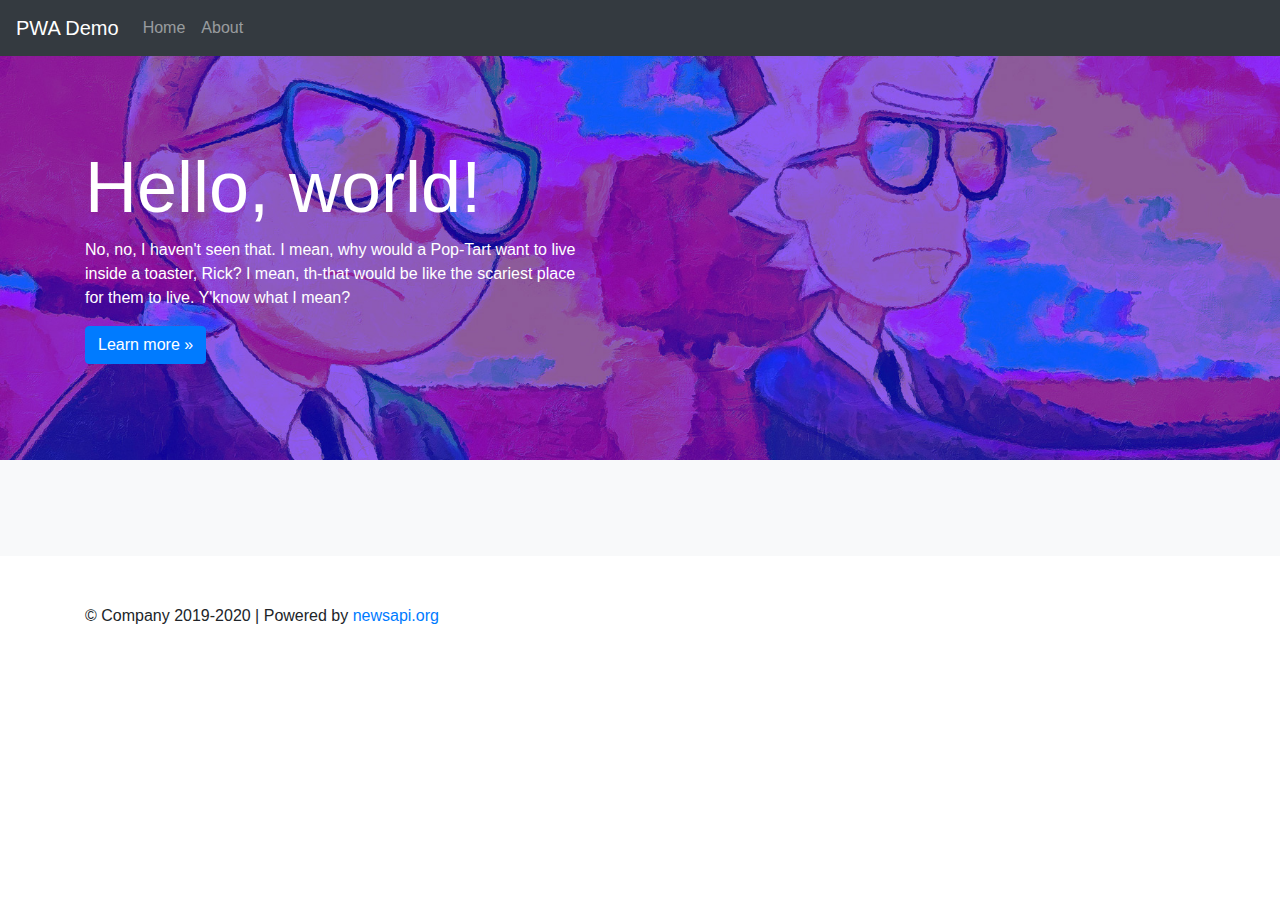
<file: index.html>
<!DOCTYPE html>
<html lang="en">
  <head>
    <title>
      PWA
    </title>
    <meta name="description" content="This is page description" />
    <meta charset="utf-8" />
    <meta
      name="viewport"
      content="width=device-width, initial-scale=1, shrink-to-fit=no"
    />
    <link rel="icon" href="images/favicon.png" />
    <link rel="apple-touch-icon" href="images/icon.png" />
    <link rel="apple-touch-startup-image" href="images/icon.png" />
    <meta name="apple-mobile-web-app-title" content="PWA Demo" />
    <meta name="apple-mobile-web-app-capable" content="yes" />
    <meta name="apple-mobile-web-app-status-bar-style" content="black" />
    <meta name="theme-color" content="#f9ce1d" />

    <!-- Bootstrap core CSS -->
    <link
      href="https://stackpath.bootstrapcdn.com/bootstrap/4.2.1/css/bootstrap.min.css"
      rel="stylesheet"
    />
    <!-- Custom styles for this template -->
    <link href="css/app.css" rel="stylesheet" />
    <!-- PWA Manifest-->
    <link rel="manifest" href="manifest.json" />

    <style>
      .jumbotron {
        background-image: url(images/banner.jpg);
      }
    </style>
  </head>
  <body>
    <nav class="navbar navbar-expand-md navbar-dark fixed-top bg-dark">
      <a class="navbar-brand" href="index.html">PWA Demo</a>
      <button
        class="navbar-toggler"
        type="button"
        data-toggle="collapse"
        data-target="#navbarsExampleDefault"
        aria-controls="navbarsExampleDefault"
        aria-expanded="false"
        aria-label="Toggle navigation"
      >
        <span class="navbar-toggler-icon"></span>
      </button>

      <!-- Main Menu -->

      <div class="collapse navbar-collapse" id="navbarsExampleDefault">
        <ul class="navbar-nav mr-auto">
          <li class="nav-item">
            <a class="nav-link" href="index.html">
              Home
            </a>
          </li>
          <li class="nav-item">
            <a class="nav-link" href="about.html">
              About
            </a>
          </li>
        </ul>
      </div>
    </nav>

    <main role="main">
      <div class="jumbotron">
        <div class="container">
          <h1 class="display-3">Hello, world!</h1>
          <p>
            No, no, I haven't seen that. I mean, why would a Pop-Tart want to
            live inside a toaster, Rick? I mean, th-that would be like the
            scariest place for them to live. Y'know what I mean?
          </p>
          <p>
            <a class="btn btn-primary" href="about.html" role="button"
              >Learn more &raquo;</a
            >
          </p>
        </div>
      </div>
      <div class="album py-5 bg-light">
        <div class="container">
          <div id="news-container" class="row"></div>
        </div>
        <!-- /container -->
      </div>
    </main>

    <footer class="container">
      <p>
        &copy; Company 2019-2020 | Powered by
        <a href="https://newsapi.org">newsapi.org</a>
      </p>
    </footer>

    <script src="https://code.jquery.com/jquery-3.3.1.min.js"></script>

    <script src="js/bootstrap.bundle.min.js"></script>
    <!-- bootstrap -->
    <script src="js/app.js"></script>
    <!-- app.js -->
  </body>
</html>
</file>
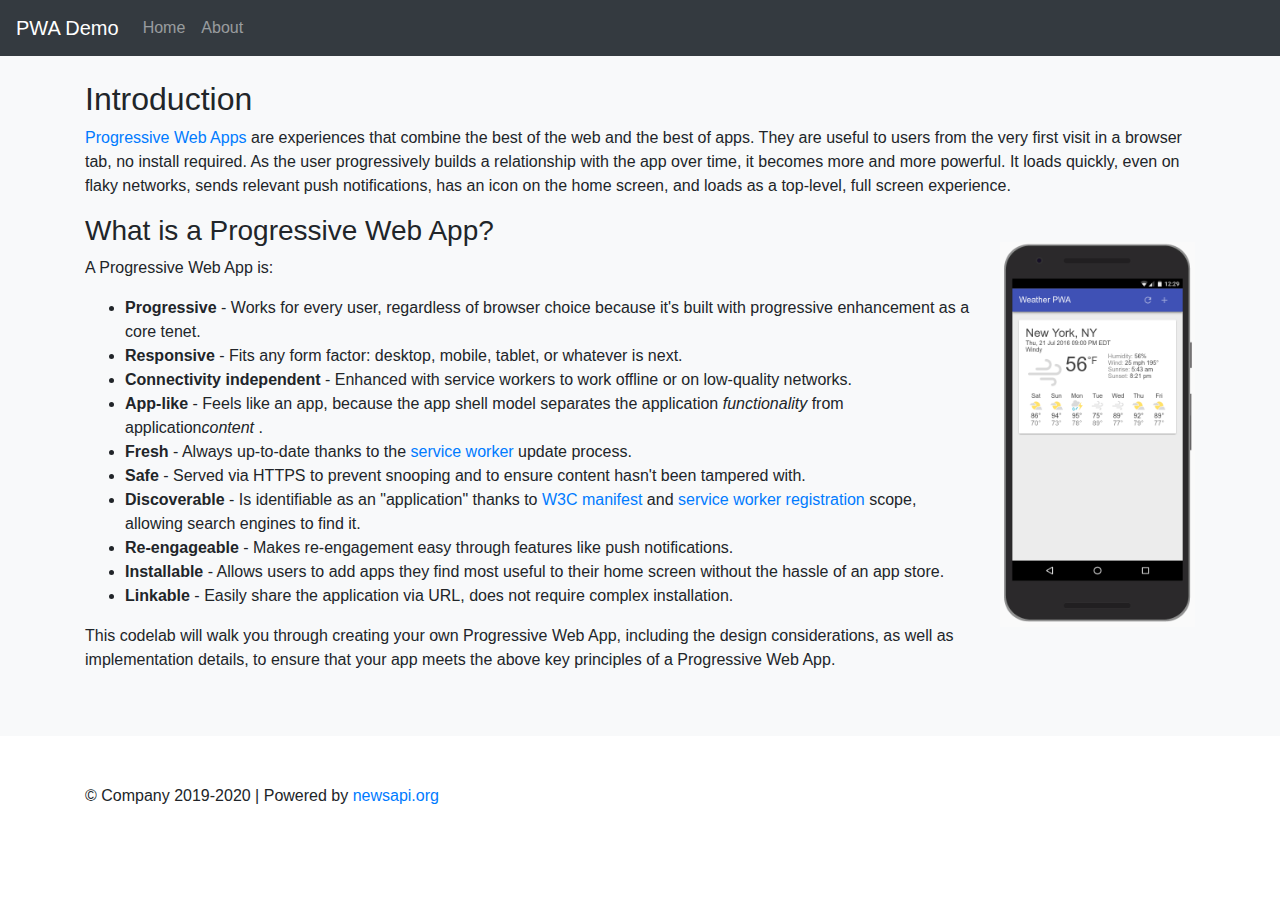
<file: about.html>
<!DOCTYPE html>
<html lang="en">
  <head>
    <title>
      PWA
    </title>
    <meta charset="utf-8" />
    <meta
      name="viewport"
      content="width=device-width, initial-scale=1, shrink-to-fit=no"
    />
    <link rel="icon" href="images/favicon.png" />

    <!-- Bootstrap core CSS -->
    <link
      href="https://stackpath.bootstrapcdn.com/bootstrap/4.2.1/css/bootstrap.min.css"
      rel="stylesheet"
    />
    <!-- Custom styles for this template -->
    <link href="css/app.css" rel="stylesheet" />
    <!-- PWA Manifest-->
    <link rel="manifest" href="manifest.json" />

    <style>
      .jumbotron {
        background-image: url(images/banner.jpg);
      }
    </style>
  </head>
  <body>
    <nav class="navbar navbar-expand-md navbar-dark fixed-top bg-dark">
      <a class="navbar-brand" href="index.html">PWA Demo</a>
      <button
        class="navbar-toggler"
        type="button"
        data-toggle="collapse"
        data-target="#navbarsExampleDefault"
        aria-controls="navbarsExampleDefault"
        aria-expanded="false"
        aria-label="Toggle navigation"
      >
        <span class="navbar-toggler-icon"></span>
      </button>

      <!-- Main Menu -->

      <div class="collapse navbar-collapse" id="navbarsExampleDefault">
        <ul class="navbar-nav mr-auto">
          <li class="nav-item">
            <a class="nav-link" href="index.html">
              Home
            </a>
          </li>
          <li class="nav-item">
            <a class="nav-link" href="about.html">
              About
            </a>
          </li>
        </ul>
      </div>
    </nav>

    <main role="main">
      <div class="album py-5 bg-light">
        <div class="container">
          <div id="content_container_881">
            <div style="margin-top:2rem">
              <h2 id="introduction" style="border-bottom: 0px">Introduction</h2>
              <p>
                <a href="https://developers.google.com/web/progressive-web-apps"
                  >Progressive Web Apps</a
                >
                are experiences that combine the best of the web and the best of
                apps. They are useful to users from the very first visit in a
                browser tab, no install required. As the user progressively
                builds a relationship with the app over time, it becomes more
                and more powerful. It loads quickly, even on flaky networks,
                sends relevant push notifications, has an icon on the home
                screen, and loads as a top-level, full screen experience.
              </p>
              <h3 id="what_is_a_progressive_web_app">
                <img
                  src="images/phone.png"
                  alt=""
                  width="195"
                  height="385"
                  style="float: right; margin: 1em 0px 1em 1em;"
                />What is a Progressive Web App?
              </h3>
              <p>A Progressive Web App is:</p>
              <ul>
                <li>
                  <strong>Progressive</strong> - Works for every user,
                  regardless of browser choice because it's built with
                  progressive enhancement as a core tenet.
                </li>
                <li>
                  <strong>Responsive</strong> - Fits any form factor: desktop,
                  mobile, tablet, or whatever is next.
                </li>
                <li>
                  <strong>Connectivity independent</strong> - Enhanced with
                  service workers to work offline or on low-quality networks.
                </li>
                <li>
                  <strong>App-like</strong> - Feels like an app, because the app
                  shell model separates the application&nbsp;<em
                    >functionality</em
                  >
                  from application<em>content</em> .
                </li>
                <li>
                  <strong>Fresh</strong> - Always up-to-date thanks to
                  the&nbsp;<a
                    href="https://developers.google.com/web/fundamentals/getting-started/primers/service-workers"
                    >service worker</a
                  >
                  update process.
                </li>
                <li>
                  <strong>Safe</strong> - Served via HTTPS to prevent snooping
                  and to ensure content hasn't been tampered with.
                </li>
                <li>
                  <strong>Discoverable</strong> - Is identifiable as an
                  "application" thanks to&nbsp;<a
                    href="https://developers.google.com/web/updates/2014/11/Support-for-installable-web-apps-with-webapp-manifest-in-chrome-38-for-Android"
                    >W3C manifest</a
                  >
                  and&nbsp;<a
                    href="https://developers.google.com/web/fundamentals/instant-and-offline/service-worker/registration"
                    >service worker registration</a
                  >
                  scope, allowing search engines to find it.
                </li>
                <li>
                  <strong>Re-engageable</strong> - Makes re-engagement easy
                  through features like push notifications.
                </li>
                <li>
                  <strong>Installable</strong> - Allows users to add apps they
                  find most useful to their home screen without the hassle of an
                  app store.
                </li>
                <li>
                  <strong>Linkable</strong> - Easily share the application via
                  URL, does not require complex installation.
                </li>
              </ul>
              <p>
                This codelab will walk you through creating your own Progressive
                Web App, including the design considerations, as well as
                implementation details, to ensure that your app meets the above
                key principles of a Progressive Web App.
              </p>
            </div>
          </div>
        </div>
        <!-- /container -->
      </div>
    </main>

    <footer class="container">
      <p>
        &copy; Company 2019-2020 | Powered by
        <a href="https://newsapi.org">newsapi.org</a>
      </p>
    </footer>

    <script src="https://code.jquery.com/jquery-3.3.1.min.js"></script>

    <script src="js/bootstrap.bundle.min.js"></script>
    <!-- bootstrap -->
    <script src="js/app.js"></script>
    <!-- app.js -->
  </body>
</html>
</file>
<file: css/app.css>
:root {
  --jumbotron-padding-y: 3rem;
}

.news-image {
  width: 100%;
  height: 200px;
  background-size: cover;
  background-position: center;
}

.jumbotron {
  padding-top: var(--jumbotron-padding-y);
  padding-bottom: var(--jumbotron-padding-y);
  margin-bottom: 0;
  color: #fff;
  border-radius: 0;
  background-position: center;
  background-size: cover;
}

.jumbotron p {
  max-width: 500px;
}

@media (min-width: 768px) {
  .jumbotron {
    padding-top: calc(var(--jumbotron-padding-y) * 3);
    padding-bottom: calc(var(--jumbotron-padding-y) * 2);
  }
}

@media (max-width: 767px) {
  .jumbotron {
    padding-top: calc(var(--jumbotron-padding-y) * 2);
    padding-bottom: calc(var(--jumbotron-padding-y) * 1);
  }

  .jumbotron h1 {
    font-size: 2rem;
  }

  .jumbotron p {
    max-width: 250px;
  }
}

.jumbotron p:last-child {
  margin-bottom: 0;
}

.jumbotron-heading {
  font-weight: 300;
}

footer {
  padding-top: 3rem;
  padding-bottom: 3rem;
}

footer p {
  margin-bottom: 0.25rem;
}
</file>
